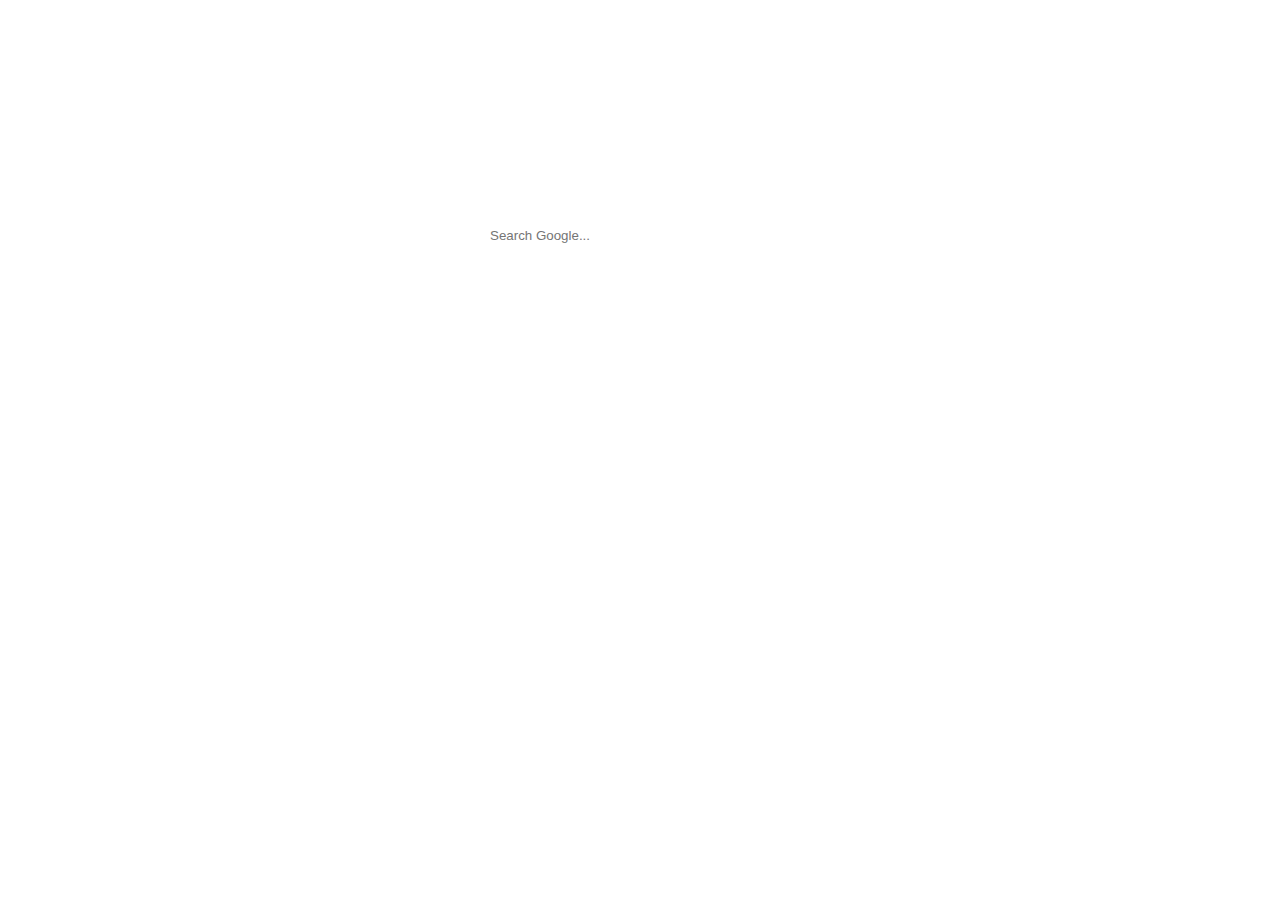
<file: src/index.html>
<!DOCTYPE html>
<html lang="en">
  <head>
    <meta charset="UTF-8" />
    <meta name="viewport" content="width=device-width, initial-scale=1.0" />
    <title>Custom New Tab</title>
    <link rel="stylesheet" type="text/css" href="NewTab/styles/newInputForm.css" />
    <link rel="stylesheet" type="text/css" href="NewTab/styles/settingsMenu.css" />
    <link rel="stylesheet" type="text/css" href="NewTab/styles/item.css" />
    <link rel="stylesheet" type="text/css" href="NewTab/styles/searchbar.css" />
    <link rel="stylesheet" type="text/css" href="NewTab/styles/base.css" />
    <link rel="stylesheet" type="text/css" href="NewTab/styles/clock.css" />
    <style>
      @import url('https://fonts.googleapis.com/css2?family=Manrope:wght@200..800&display=swap');
    </style>
  </head>
  <body>
    <div class="header-container">
      <div class="settings-container">
          <div class="dropdown">
            <div class="hover-area"><img class="settings-image" src="./NewTab/imgs/settings.svg" alt="settings"/></div>
            <div class="dropdown-content">
              <a class="dropdown-option" href="#" id="openNewItemForm">Add new item</a>
              <a class="dropdown-option" href="#" id="removeItems">Remove items</a>
              <a class="dropdown-option" href="#" id="openNewBackgroundForm">New Background</a>
              <a class="dropdown-option" href="#" id="openOptionsForms">Options</a>
            </div>
          </div>
      </div>
    </div>
    <div class="middle-container">
      <div class="clock-container" id="clock-container"></div>
      <form action="https://www.google.com/search" method="GET">
        <input type="text" name="q" id="search" placeholder="Search Google..." autocomplete="off" class="searchbar">
        <div id="autocomplete-list" class="autocomplete-suggestions"></div>
    </form>
    </div>
    <div class="bottom-container">
      <div class="item-container" id="item-container"></div>
    </div>
    <div class="new-item-form" id="new-item-form"style="display: none;">
      <form>
        <div class="new-item-form-body">
          <h1 id="new-item-form-headline"></h1>
          <p id="hidden-indicator" style="display: none;""></h1>
          <div class="input-div" style="display: none;">
            <input class="name-input form-input" type="text" required>
            <span class="highlight"></span>
            <span class="bar"></span>
            <label>Name</label>
          </div>
          <div class="input-div" style="display: none;">
            <input class="url-input form-input" type="text" required>
            <span class="highlight"></span>
            <span class="bar"></span>
            <label>URL</label>
          </div>
          <div class="image-file-input-div">
            <div class="drop-zone">
              <input type="file" id="image-file-Input" class="image-file-input">
              <label for="fileInput" class="file-label">Drag & Drop or Click to Upload</label>
            </div>
          </div>
          <div class="new-item-form-buttons">
            <div class="button-div">
              <button class="form-button" id="save-button">Save</button>
            </div>
            <div class="button-div">
              <button class="form-button" id="close-button">Close</button>
            </div>
          </div>
        </div>
      </form>
    </div>
    <menu id="right-click-menu">
      <menu title="File">
          <menu title="Save"></menu>
          <menu title="Save As"></menu>
          <menu title="Open"></menu>
      </menu>
    </menu>
    <script src="NewTab/logic/initializeBackground.js"></script>
    <script src="NewTab/logic/googleSuggestionAPI.js"></script>
    <script src="NewTab/logic/clock.js"></script>
    <script src="NewTab/logic/chromeStorageController.js"></script>
    <script src="NewTab/logic/dragAndDropController.js"></script>
    <script src="NewTab/logic/dropdownController.js"></script>
    <script src="NewTab/logic/fileInput.js"></script>
    <script src="NewTab/logic/rightClickController.js"></script>
    <script src="NewTab/logic/createItemIcons.js"></script>
  </body>
</html>
</file>
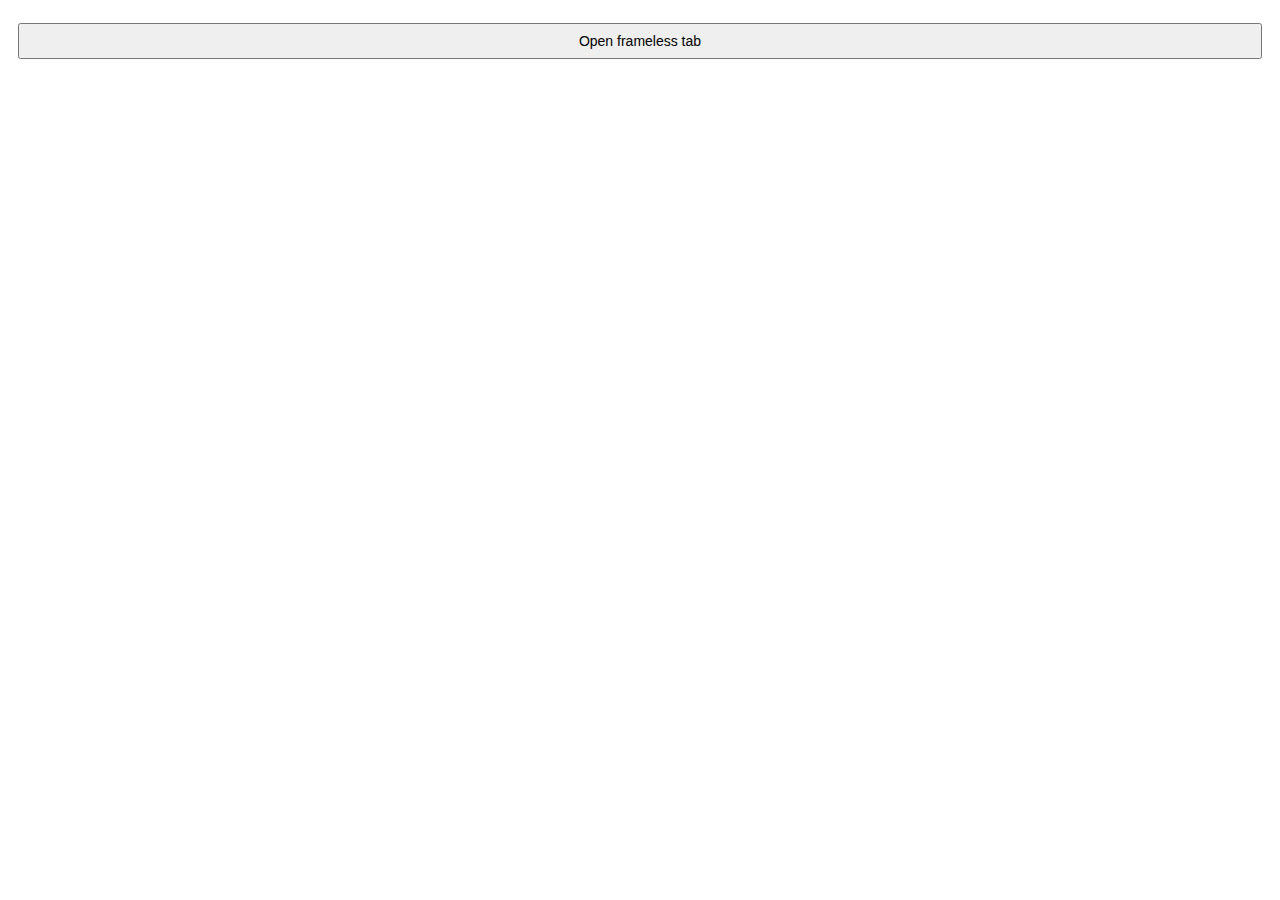
<file: src/chromeClippyMenu.html>
<html>
<head>
    <meta charset="utf-8">
    <link href="ChromeClippy/styles/menu.css" rel="stylesheet">
</head>
<body>
    <button id="newFramelessTab-button">Open frameless tab</button>
    <script src="ChromeClippy/logic/chromeClippyHandler.js"></script>
</body>
</html>
</file>
<file: src/NewTab/styles/newInputForm.css>
.new-item-form {
    background-color: #1b1a55;
    color: #ffffff;
    position: fixed;
    top: 50%;
    left: 50%;
    transform: translate(-50%, -50%);
    width: 500px;
    height: 500px;
    padding: 20px;
    border-radius: 10px;
    margin-right: 4rem;
    box-shadow: 0 4px 4px rgba(0, 0, 0, 0.1), 8px 32px 32px rgba(0, 0, 0, 0.15), 8px 64px 64px rgba(0, 0, 0, 0.15);
  }
  
  .new-item-form-body {
    display: flex;
    flex-direction: column;
    align-items: center;
  }
  
  .new-item-form h1 {
    margin-bottom: 20px;
  }
  
  /* Buttons */
  .button-div {
    width: 150px;
  }

  .new-item-form-buttons {
    display: flex;
    margin-top: 20px;
    width: 315px;
    justify-content: space-between;
  }

  .form-button {
    appearance: button;
    background-color: #535C91;
    border: solid transparent;
    border-radius: 16px;
    border-width: 0 0 4px;
    box-sizing: border-box;
    color: #FFFFFF;
    cursor: pointer;
    display: inline-block;
    font-family: din-round,sans-serif;
    font-size: 15px;
    font-weight: 700;
    letter-spacing: .8px;
    line-height: 20px;
    margin: 0;
    outline: none;
    overflow: visible;
    padding: 13px 16px;
    text-align: center;
    text-transform: uppercase;
    touch-action: manipulation;
    transform: translateZ(0);
    transition: filter .2s;
    user-select: none;
    -webkit-user-select: none;
    vertical-align: middle;
    white-space: nowrap;
    width: 100%;
  }
  
  .form-button:after {
    background-clip: padding-box;
    background-color: #9290C3;
    border: solid transparent;
    border-radius: 16px;
    border-width: 0 0 4px;
    bottom: -4px;
    content: "";
    left: 0;
    position: absolute;
    right: 0;
    top: 0;
    z-index: -1;
  }
  
  .form-button:main,
  .form-button:focus {
    user-select: auto;
  }
  
  .form-button:hover:not(:disabled) {
    filter: brightness(1.1);
    -webkit-filter: brightness(1.1);
  }
  
  .form-button:disabled {
    cursor: auto;
  }
  
  .form-button:active {
    border-width: 4px 0 0;
    background: none;
  }
  
  /* File input */
  .drop-zone {
    position: relative;
    width: 315px;
    height: 40px;
    border-radius: 12px;
    border: 2px dashed #FFFFFF;
    display: flex;
    flex-direction: column;
    justify-content: center;
    align-items: center;
    color: white;
    cursor: pointer;
  }
  
  .drop-zone:hover {
    background-color: #9290C3;
  }
  
  .image-file-input {
    position: absolute;
    top: 0;
    left: 0;
    width: 100%;
    height: 100%;
    opacity: 0;
    cursor: pointer;
  }
  
  .file-label {
    cursor: pointer;
  }
  
  .drag-over {
    background-color: #9290C3;
  }
  
  /* New Item Form inputs */
  .input-div { 
    position:relative; 
    margin-bottom:45px; 
  }
  
  .form-input {
    font-size:18px;
    padding:10px 10px 10px 5px;
    display:block;
    width:300px;
    border:none;
    border-bottom:1px solid #757575;
    background-color: #1b1a55;
    color: #FFFFFF;
  }
  .form-input:focus 		{ outline:none; }
  
  /* Input label */
  .input-div label {
    color:#FFFFFF; 
    font-size:18px;
    font-weight:normal;
    position:absolute;
    pointer-events:none;
    left:5px;
    top:10px;
    transition:0.2s ease all; 
    -moz-transition:0.2s ease all; 
    -webkit-transition:0.2s ease all;
  }
  
  /* Active state */
  .form-input:focus ~ label, .form-input:valid ~ label 		{
    top:-20px;
    font-size:14px;
    color:#5264AE;
  }
  
  /* Bottom bars*/
  .bar 	{ position:relative; display:block; width:300px; }
  .bar:before, .bar:after 	{
    content:'';
    height:2px; 
    width:0;
    bottom:1px; 
    position:absolute;
    background:#5264AE; 
    transition:0.2s ease all; 
    -moz-transition:0.2s ease all; 
    -webkit-transition:0.2s ease all;
  }
  .bar:before {
    left:50%;
  }
  .bar:after {
    right:50%; 
  }
  
  /* Active state */
  .form-input:focus ~ .bar:before, .form-input:focus ~ .bar:after {
    width:50%;
  }
  
  /* Highlight */
  .highlight {
    position:absolute;
    height:60%; 
    width:100px; 
    top:25%; 
    left:0;
    pointer-events:none;
    opacity:0.5;
  }
  
  /* Active state */
  .form-input:focus ~ .highlight {
    -webkit-animation:inputHighlighter 0.3s ease;
    -moz-animation:inputHighlighter 0.3s ease;
    animation:inputHighlighter 0.3s ease;
  }
  
  /* Animations */
  @-webkit-keyframes inputHighlighter {
      from { background:#5264AE; }
    to 	{ width:0; background:transparent; }
  }
  @-moz-keyframes inputHighlighter {
      from { background:#5264AE; }
    to 	{ width:0; background:transparent; }
  }
  @keyframes inputHighlighter {
      from { background:#5264AE; }
    to 	{ width:0; background:transparent; }
  }
</file>
<file: src/NewTab/styles/settingsMenu.css>
.dropdown {
    position: relative;
    display: inline-block;
    color: #FFFFFF;
  }
  
  .settings-image {
    height: 40px;
    float: right;
  }
  
  .hover-area {
    width: 120px;
  }
  
  .hover-area:hover + .dropdown-content,
  .dropdown-content:hover {
    max-height: 200px;
  }
  
  .dropdown-content {
    max-height: 0;
    overflow: hidden;
    transition: max-height 0.5s ease-out;
    transition-delay: 300ms;
    position: absolute;
    top: 100%;
    left: 0;
    z-index: 1;
    display: flex;
    flex-direction: column;
    align-items: flex-start;
  }
  
  .dropdown-content a {
    display: block;
    padding: 10px;
    text-decoration: none;
    color: #FFFFFF;
    font-size: 16px;
  }
  
  .dropdown-content a:hover {
    color: #9290C3;
  }
  
  .settings-image {
    cursor: pointer;
  }
</file>
<file: src/NewTab/styles/item.css>
.item-container {
    align-content: flex-start;
    border-radius: 9px;
    display: flex;
    flex-wrap: wrap;
    height: 500px;
    justify-content: center;
    width: 1000px;
  }
  
  .item-button {
    align-items: center;
    display: flex;
    flex-direction: column;
    padding: 10px;
  }
  
  .item-button.dragging {
    opacity: 0.5;
  }
  
  a img {
    max-height: 100%;
    max-width: 100%;
  }
  
  .item-img {
    border-radius: 50%;
    height: 100px;
    width: 100px;
  }
  
  .item-img:hover {
    -webkit-box-shadow: 0px 0px 13px 0px rgba(255, 255, 255, 0.43);
    box-shadow: 0px 0px 13px 0px rgba(255, 255, 255, 0.43);
  }
  
  .item-name {
    color: #ffffff;
  }

  .item-link {
    position: relative;
    text-align: center;
    color: white;
  }

  .remove-icon-container {
    position: absolute;
    top: 49%;
    left: 50%;
    transform: translate(-50%, -50%);
    width: 100%;
    height: 100%;
    border-radius: 50%;
    background: rgba(72, 80, 87, 0.74)
  }

  .remove-icon-container:hover {
    background: rgba(72, 80, 87, 0.60)
  }

  .remove-icon {
    font-size: 30px;
  }
</file>
<file: src/NewTab/styles/searchbar.css>
.search-input {
    width: 600px;
    padding: 5px;
    font-size: 16px;
    border-width: 0px;
    background-color: rgb(#FFFFFF/0.6);
    border-radius: 17px;
  }
  
  .searchbar {
    width: 300px;
    height: 40px;
    border: none;
    border-radius: 4px;
    overflow: hidden;
    background-color: rgba(255, 255, 255, 0.8);
  }
  
  .searchbar input {
    width: 100%;
    height: 100%;
    border: none;
    outline: none;
    padding: 10px;
    font-size: 16px;
    padding-left: 25px;
    background: url("imgs/google.png") no-repeat left;
    background-size: 20px;
  }
  
  .searchEngine-icon {
    height: 20px;
  }

  .autocomplete-suggestions {
    position: absolute;
    border-top: none;
    max-height: 200px;
    overflow-y: auto;
    background-color: #fff;
    z-index: 1000;
    width: 300px;
    border-radius: 0 0 4px 4px;
  }

  .autocomplete-suggestion {
    padding: 10px;
    cursor: pointer;
  }
  
  .autocomplete-suggestion:hover {
    background-color: #e9e9e9;
  }
</file>
<file: src/NewTab/styles/base.css>
.header-container {
  display: flex;
  justify-content: flex-end;
}

.middle-container {
  display: flex;
  justify-content: center;
  flex-direction: column;
  align-content: center;
  align-items: center;
}

.bottom-container {
  display: flex;
  justify-content: center;
  margin-top: 30px;
}
</file>
<file: src/NewTab/styles/clock.css>
.clock-container{
    color: white;
    font-size: 100px;
    margin-bottom: 25px;
    font-family: "Manrope", sans-serif;
}
</file>
<file: src/ChromeClippy/styles/menu.css>
body {
    min-width: 150px;
    padding: 10px;
    font-family: Arial, sans-serif;
}
button {
    width: 100%;
    padding: 8px;
    margin: 5px 0;
    font-size: 14px;
}
</file>
